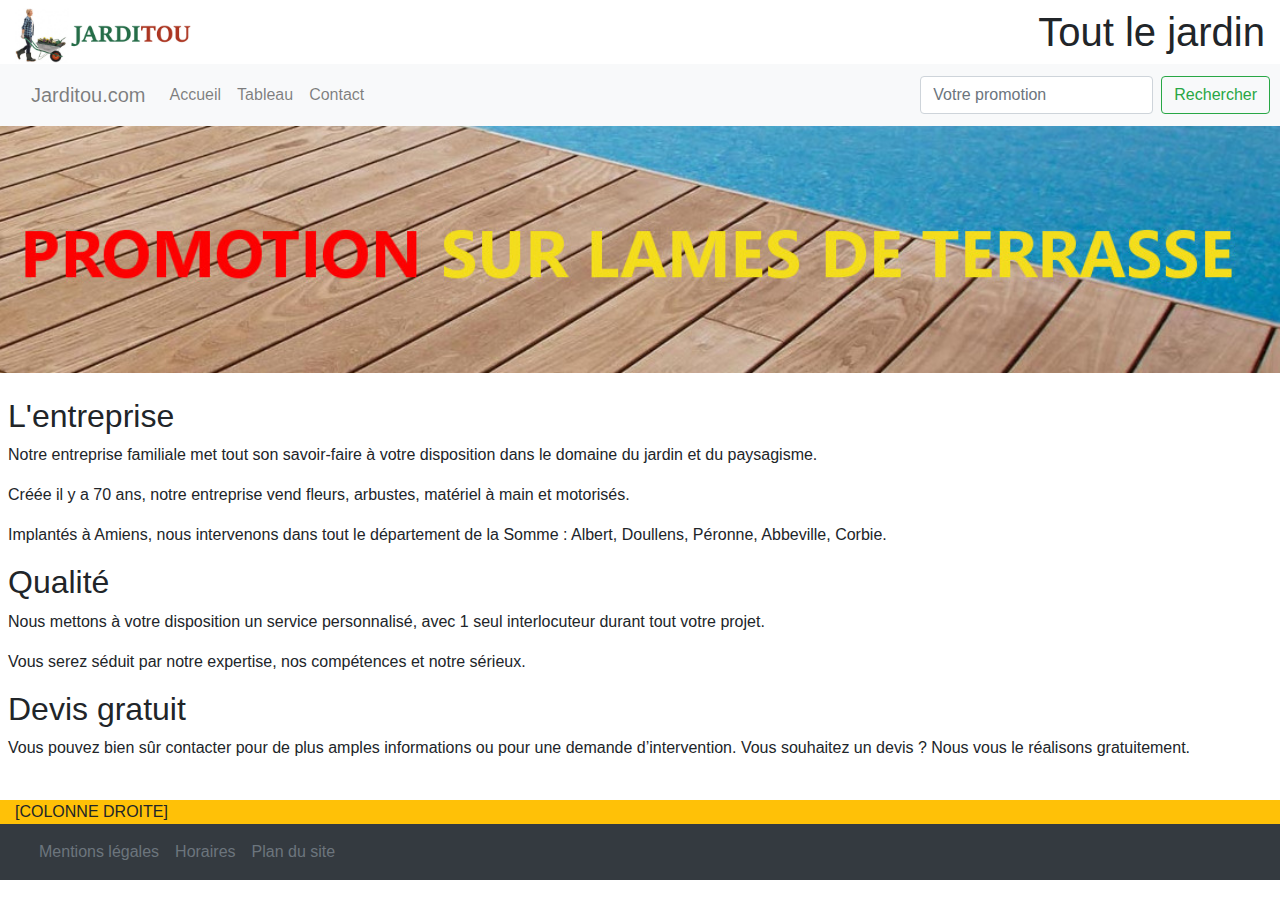
<file: Evaluation/jarditou/index.html>
<!DOCTYPE html>
<html lang="fr">

<head>
  <meta charset="UTF-8">
  <meta http-equiv="X-UA-Compatible" content="IE=edge">
  <link rel="icon" href="assets/img/images/Logo_Afpa.ico">
  <title>Accueil</title>
  <meta name="viewport" content="width=device-width, initial-scale=1, shrink-to-fit=no">
  <link rel="stylesheet" href="https://stackpath.bootstrapcdn.com/bootstrap/4.4.1/css/bootstrap.min.css"
    integrity="sha384-Vkoo8x4CGsO3+Hhxv8T/Q5PaXtkKtu6ug5TOeNV6gBiFeWPGFN9MuhOf23Q9Ifjh" crossorigin="anonymous">
  


</head>

<body>
  <header>
    <div class="container-fluid">
      <div class="row">
        <div class="col 12 col-lg-2 pt-2">
          <img src="assets/img/images/jarditou_logo.jpg" class="img-fluid" alt="Jarditou" title="Logo Jarditou">
        </div>
        <div class="col 12 col-lg-10 pt-2">
          <div class="text-right h1">Tout le jardin</div>
        </div>
      </div>
    </div>

    <nav class="navbar navbar-expand-lg navbar-light bg-light">
      <div class="container-fluid">
        <ul class="navbar-nav">
          <a class="navbar-brand navbar-text" href="index.html">Jarditou.com</a>
          <button class="navbar-toggler position-absolute" style="right:10px" type="button"
            aria-controls="navbarSupportedContent" aria-expanded="false" aria-label="Toggle navigation">
            <span class="navbar-toggler-icon"></span>
          </button>
          <div class="collapse navbar-collapse" id="navbarSupportedContent">
            <ul class="navbar-nav mr-auto">
              <li class="nav-item">
                <a class="nav-link" href="index.html">Accueil</a>
              </li>
              <li class="nav-item">
                <a class="nav-link" href="tableau.html">Tableau</a>
              </li>
              <li class="nav-item">
                <a class="nav-link" href="contact.html">Contact</a>
              </li>
            </ul>

            <div class="collapse navbar-collapse" id="navbarSupportedContent">

              <form class="form-inline position-absolute" style="right:10px">
                <div class="md-form my-0 mr-2">
                  <input class="form-control" id="recherche" name="recherche" type="text" placeholder="Votre promotion"
                    aria-label="recherche">
                </div>
                <button class="btn btn-outline-success btn-md my-0 m1-sm-2" type="submit">Rechercher</button>
              </form>

            </div>
          </div>
      </div>
    </nav>
  </header>


  <img title="pub" id="promo_index" class="w-100" src="assets/img/images/promotion.jpg" alt="Publicité">

  <div id="leflex2_index" class="d-flex flex-wrap">
    <div id="DIVsection1_index" class="w-80">
      <section>
        <h2 class="m-2 pt-3">L'entreprise</h2>
        <article class="m-2">
          <p>Notre entreprise familiale met tout son savoir-faire à votre disposition dans le domaine du jardin et du
            paysagisme.
          <p>
          <p>Créée il y a 70 ans, notre entreprise vend fleurs, arbustes, matériel à main et motorisés.</p>
          <p>Implantés à Amiens, nous intervenons dans tout le département de la Somme : Albert, Doullens, Péronne,
            Abbeville,
            Corbie.</p>
        </article>

        <h2 class="m-2">Qualité</h2>
        <article class="m-2">
          <p>Nous mettons à votre disposition un service personnalisé, avec 1 seul interlocuteur durant tout votre
            projet.
          </p>
          <p>Vous serez séduit par notre expertise, nos compétences et notre sérieux.</p>
        </article>

        <h2 class="m-2">Devis gratuit</h2>
        <article class="m-2 pb-3">
          <p>Vous pouvez bien sûr contacter pour de plus amples informations ou pour une demande d’intervention. Vous
            souhaitez
            un devis ? Nous vous le réalisons gratuitement.</p>
      </section>
    </div>

    <div class="col bg-warning">
      <aside class="bg-warning">[COLONNE DROITE]</aside>
    </div>
  </div>

  <footer class="navbar navbar-expand-lg bg-dark">
    <div class="container-fluid">
      <ul class="navbar-nav">
        <div class="navbar-dark rounded">
          <button class="navbar-toggler navbar-dark" type="button" aria-controls="navbarSupportedContent"
            aria-expanded="false" aria-label="Toggle navigation">
            <span class="navbar-toggler-icon"></span>
          </button>
        </div>
        <div class="collapse navbar-collapse" id="navbarSupportedContent">
          <ul class="navbar-nav mr-auto">
            <li class="nav-item">
              <a class="nav-link text-muted" href="mention_legales.html">Mentions légales</a>
            </li>
            <li class="nav-item">
              <a class="nav-link text-muted" href="horaires.html">Horaires</a>
            </li>
            <li class="nav-item">
              <a class="nav-link text-muted" href="plan_du_site.html">Plan du site</a>
            </li>
          </ul>


        </div>
    </div>
  </footer>


  <script src="https://code.jquery.com/jquery-3.4.1.slim.min.js"
    integrity="sha384-J6qa4849blE2+poT4WnyKhv5vZF5SrPo0iEjwBvKU7imGFAV0wwj1yYfoRSJoZ+n"
    crossorigin="anonymous"></script>
  <script src="https://cdn.jsdelivr.net/npm/popper.js@1.16.0/dist/umd/popper.min.js"
    integrity="sha384-Q6E9RHvbIyZFJoft+2mJbHaEWldlvI9IOYy5n3zV9zzTtmI3UksdQRVvoxMfooAo"
    crossorigin="anonymous"></script>
  <script src="https://stackpath.bootstrapcdn.com/bootstrap/4.4.1/js/bootstrap.min.js"
    integrity="sha384-wfSDF2E50Y2D1uUdj0O3uMBJnjuUD4Ih7YwaYd1iqfktj0Uod8GCExl3Og8ifwB6"
    crossorigin="anonymous"></script>
  <script src="js/Javascript.js"></script>
</body>

</html>
</file>
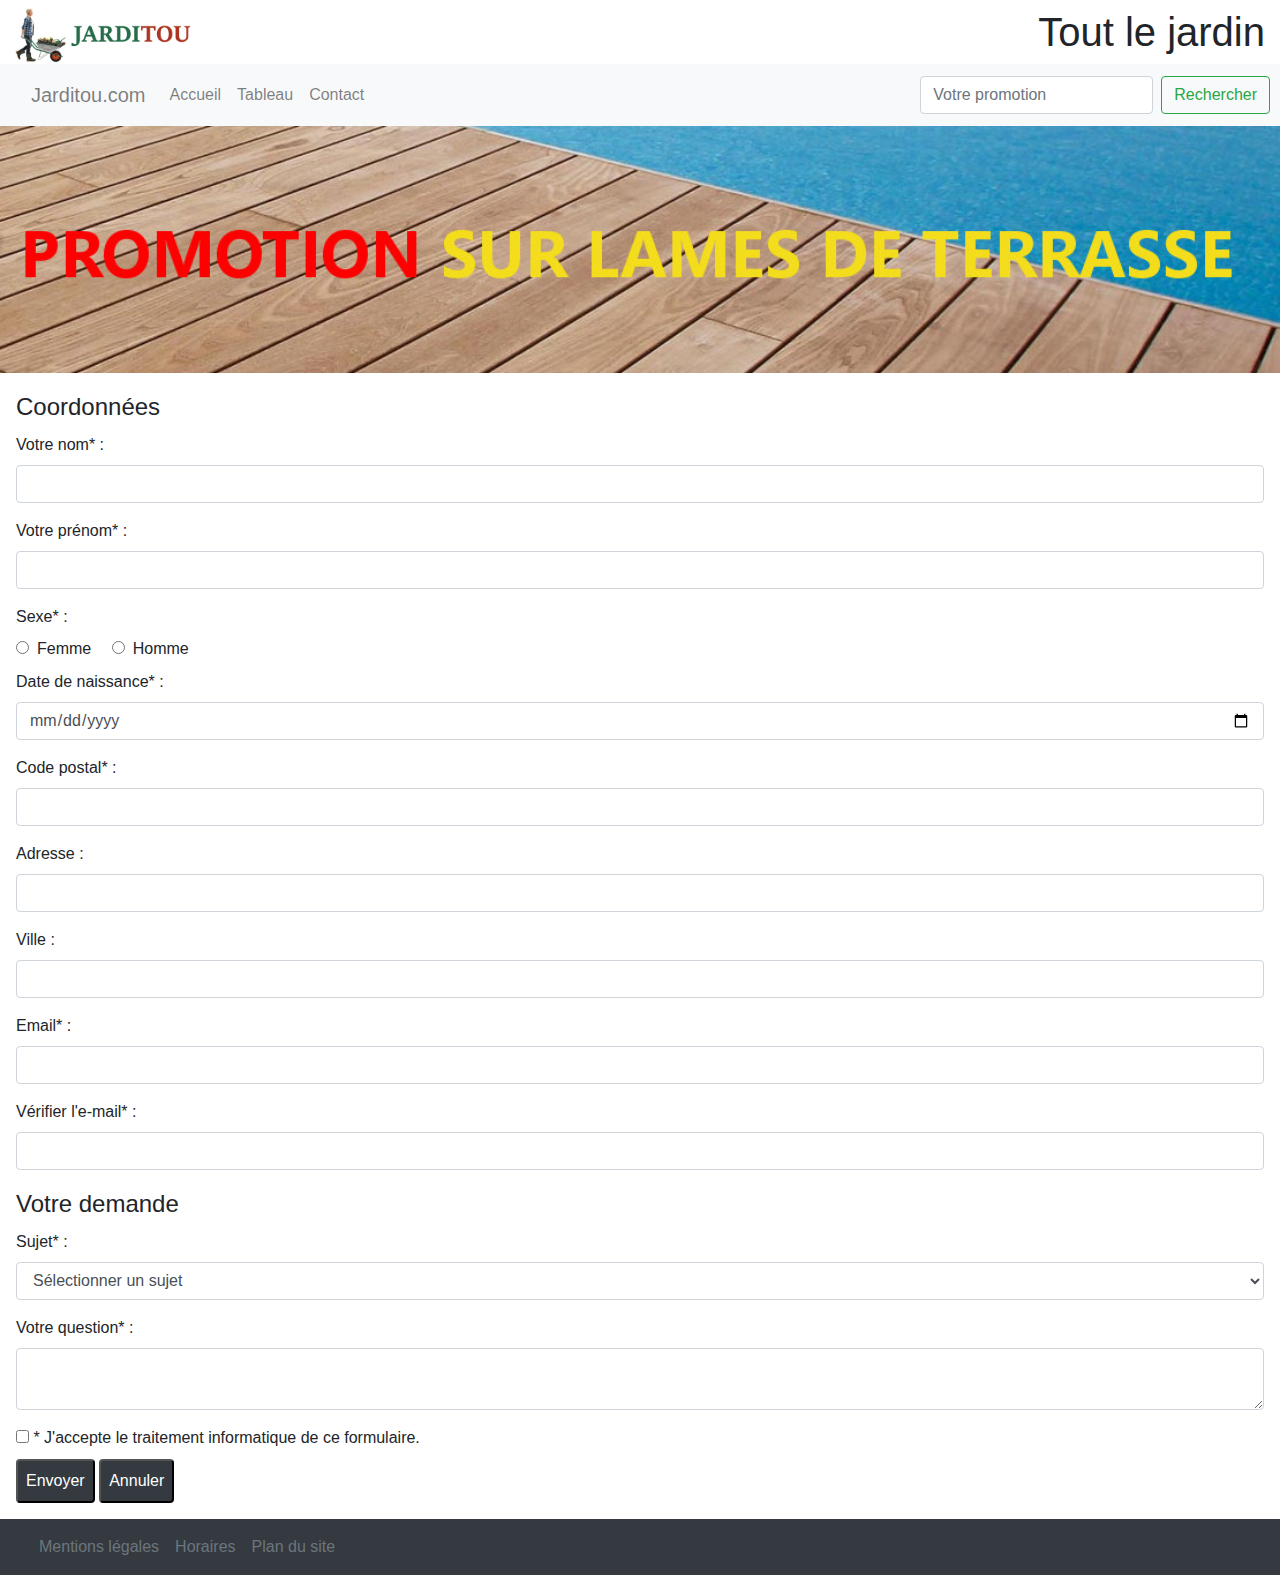
<file: Evaluation/jarditou/contact.html>
<!DOCTYPE html>
<html lang="fr">

<head>
  <meta charset="UTF-8">
  <meta http-equiv="X-UA-Compatible" content="IE=edge">
  <meta name="viewport" content="width=device-width, initial-scale=1, shrink-to-fit=no">
  <link rel="stylesheet" href="https://stackpath.bootstrapcdn.com/bootstrap/4.4.1/css/bootstrap.min.css"
    integrity="sha384-Vkoo8x4CGsO3+Hhxv8T/Q5PaXtkKtu6ug5TOeNV6gBiFeWPGFN9MuhOf23Q9Ifjh" crossorigin="anonymous">
  <link href="https://cdn.jsdelivr.net/npm/bootstrap@5.3.0-alpha1/dist/css/bootstrap.min.css" rel="stylesheet"
    integrity="sha384-GLhlTQ8iRABdZLl6O3oVMWSktQOp6b7In1Zl3/Jr59b6EGGoI1aFkw7cmDA6j6gD" crossorigin="anonymous">

  <link rel="icon" href="assets/img/images/Logo_Afpa.ico">
  <title>Contact</title>


</head>

  <body>
    <header>
      <div class="container-fluid">
        <div class="row">
          <div class="col 12 col-lg-2 pt-2">
            <img src="assets/img/images/jarditou_logo.jpg" class="img-fluid" alt="Jarditou" title="Logo Jarditou">
          </div>
          <div class="col 12 col-lg-10 pt-2">
            <div class="text-right h1">Tout le jardin</div>
          </div>
        </div>
      </div>

      <nav class="navbar navbar-expand-lg navbar-light bg-light">
        <div class="container-fluid">
          <ul class="navbar-nav">
            <a class="navbar-brand navbar-text" href="index.html">Jarditou.com</a>
            <button class="navbar-toggler position-absolute" style="right:10px" type="button"
              aria-controls="navbarSupportedContent" aria-expanded="false" aria-label="Toggle navigation">
              <span class="navbar-toggler-icon"></span>
            </button>
            <div class="collapse navbar-collapse" id="navbarSupportedContent">
              <ul class="navbar-nav mr-auto">
                <li class="nav-item">
                  <a class="nav-link" href="index.html">Accueil</a>
                </li>
                <li class="nav-item">
                  <a class="nav-link" href="tableau.html">Tableau</a>
                </li>
                <li class="nav-item">
                  <a class="nav-link" href="contact.html">Contact</a>
                </li>
              </ul>

              <div class="collapse navbar-collapse" id="navbarSupportedContent">

                <form class="form-inline position-absolute" style="right:10px">
                  <div class="md-form my-0 mr-2">
                    <input class="form-control" id="recherche" name="recherche" type="text"
                      placeholder="Votre promotion" aria-label="recherche">
                  </div>
                  <button class="btn btn-outline-success btn-md my-0 m1-sm-2" type="submit">Rechercher</button>
                </form>

              </div>
            </div>
        </div>
      </nav>
    </header>

    <img title="pub" id="promo_index" class="w-100" src="assets/img/images/promotion.jpg" alt="Publicité">




    <form action="http://bienvu.net/script.php" method="get" id="formulaire_contact">
      <div class="form-group m-3">

        <fieldset>

          <legend>Coordonnées</legend>



          <label for="nom">Votre nom* :</label><input id="nom" type="text" class="form-control mb-3"
            title="Entrez votre nom (que des caractères entre a et z)">
          <span id="msgnom" class="mb-3"></span>



          <label for="prenom">Votre prénom* :</label><input id="prenom" type="text" class="form-control mb-3" required
            title="Entrez votre prénom (que des caractères entre a et z)">
          <span id="msgprenom" class="mb-3"></span>



          <label for="sexe">Sexe* :</label><br>

          <input name="sexe" class="mb-3" id="fem" type="radio" value="Femme"><a class="mr-3 ml-2">Femme</a>
          <input name="sexe" class="mb-3" id="hom" type="radio" value="Homme"><a class="mr-3 ml-2">Homme</a>
          <span id="msgsexe" class="mb-3"></span>

          <br>


          <label for="date">Date de naissance* :</label><input name="ddn" id="date" type="date"
            class="form-control mb-3">
          <span id="msgdate" class="mb-3"></span>



          <label for="postal">Code postal* :</label><input name="postal" id="postal" type="text"
            class="form-control mb-3" maxlength="5" required title="Entrez les 5 chiffres de votre code postal">
          <span id="msgpostal" class="mb-3"></span>



          <label for="adresse">Adresse :</label><input name="adresse" id="adresse" type="text" class="form-control mb-3"
            required title="Entrez votre adresse">

          <span id="msgadresse" class="mb-3"></span>



          <label for="ville">Ville :</label><input name="ville" id="ville" type="text" class="form-control mb-3"
            required title="Entrez votre Ville">

          <span id="msgville" class="mb-3"></span>

          <label for="email">Email* :</label><input name="email" id="email" type="text" class="form-control mb-3"
            required title="Entrez votre e-mail">
          <span id="msgemail" class="mb-3"></span>



          <label for="controle">Vérifier l'e-mail* :</label><input name="controle" id="controle" type="text"
            class="form-control mb-3" required title="Vérifier votre e-mail">
          <span id="msgcontrole" class="mb-3"></span>

        </fieldset>



        <fieldset>

          <legend>Votre demande</legend>

          <label for="sujet">Sujet* : </label>
          <select id="sujet" name="Veuillez sélectionner un sujet" class="form-control mb-3">
            <option value="Veuillez sélectionner un sujet" selected disabled>Sélectionner un sujet</option>
            <option value="Mes commandes">Mes commandes</option>
            <option value="Question sur un produit">Question sur un produit</option>
            <option value="Réclamation">Réclamation</option>
            <option value="Autres">Autres</option>
          </select>



          <span id="msgsujet" class="mb-3"></span>

          <label for="question">Votre question* : </label>
          <textarea name="Votre question" id="question" rows="2" cols="50" class="form-control mb-3"></textarea>

          <span id="msgquestion" class="mb-3"></span>


        </fieldset>



        <input type="checkbox" id="check" class="mb-3"> * J'accepte le traitement informatique de ce formulaire.

        <br>
        <span id="msgcheck" class="mb-3"></span>



        <input id="submit" name="submit" type="submit" class="bg-dark rounded text-white p-2" value="Envoyer">
        <input name="reset" type="reset" class="bg-dark rounded text-white p-2" value="Annuler">

      </div>
    </form>


    <footer class="navbar navbar-expand-lg bg-dark">
      <div class="container-fluid">
          <ul class="navbar-nav">
         <div class="navbar-dark rounded">
              <button class="navbar-toggler navbar-dark" type="button" aria-controls="navbarSupportedContent"
                  aria-expanded="false" aria-label="Toggle navigation">
                  <span class="navbar-toggler-icon"></span>
              </button>
          </div>
              <div class="collapse navbar-collapse" id="navbarSupportedContent">
                  <ul class="navbar-nav mr-auto">
                      <li class="nav-item">
                          <a class="nav-link text-muted" href="mention_legales.html">Mentions légales</a>
                      </li>
                      <li class="nav-item">
                          <a class="nav-link text-muted" href="horaires.html">Horaires</a>
                      </li>
                      <li class="nav-item">
                          <a class="nav-link text-muted" href="plan_du_site.html">Plan du site</a>
                      </li>
                  </ul>

                  
              </div>
      </div>
  </footer>

    <script src="https://code.jquery.com/jquery-3.4.1.slim.min.js"
      integrity="sha384-J6qa4849blE2+poT4WnyKhv5vZF5SrPo0iEjwBvKU7imGFAV0wwj1yYfoRSJoZ+n"
      crossorigin="anonymous"></script>
    <script src="https://cdn.jsdelivr.net/npm/popper.js@1.16.0/dist/umd/popper.min.js"
      integrity="sha384-Q6E9RHvbIyZFJoft+2mJbHaEWldlvI9IOYy5n3zV9zzTtmI3UksdQRVvoxMfooAo"
      crossorigin="anonymous"></script>
    <script src="https://stackpath.bootstrapcdn.com/bootstrap/4.4.1/js/bootstrap.min.js"
      integrity="sha384-wfSDF2E50Y2D1uUdj0O3uMBJnjuUD4Ih7YwaYd1iqfktj0Uod8GCExl3Og8ifwB6"
      crossorigin="anonymous"></script>
    <script src="js/Javascript.js"></script>

  </body>

</html>
</file>
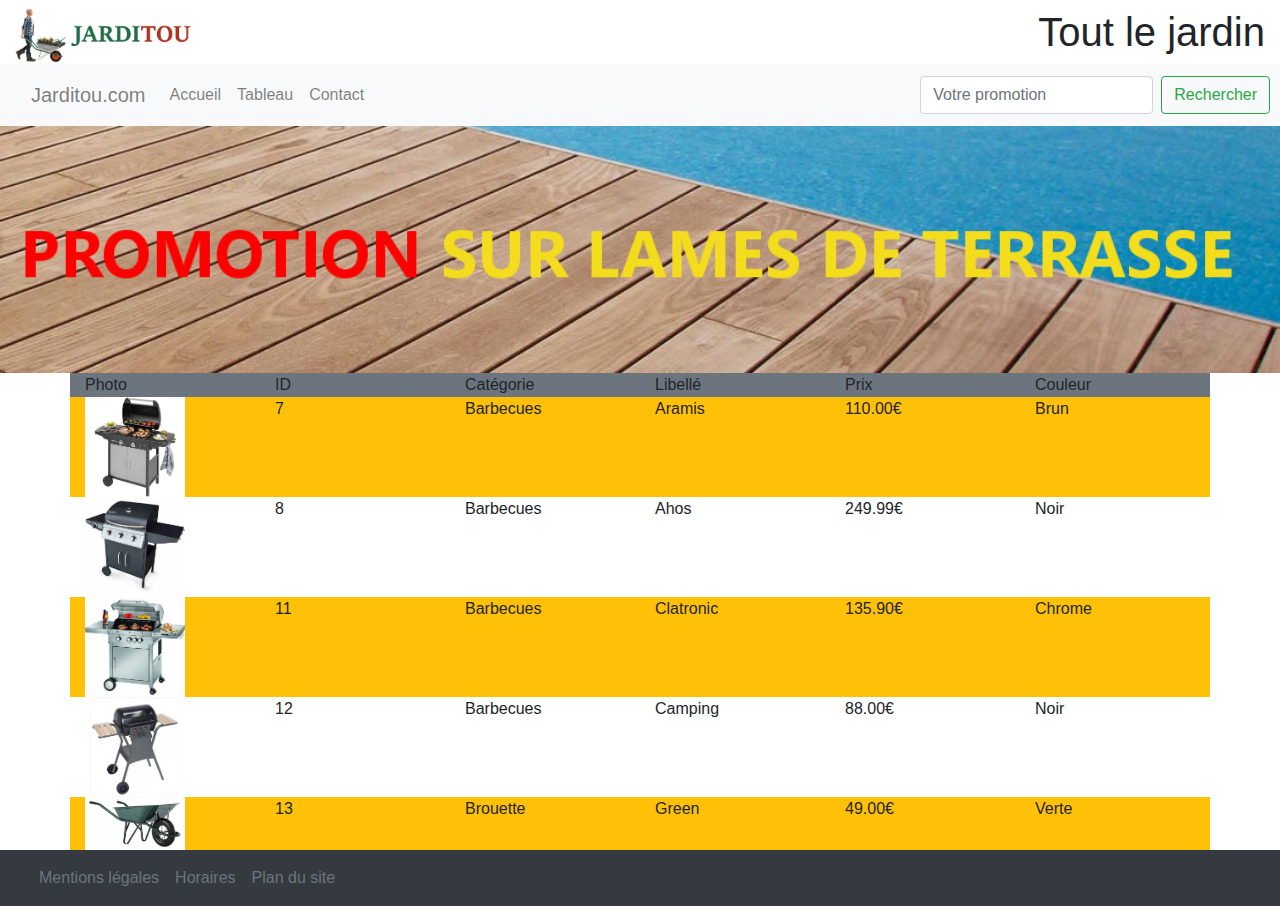
<file: Evaluation/jarditou/tableau.html>
<!DOCTYPE html>
<html lang="fr">

<head>
  <meta charset="UTF-8">
  <meta http-equiv="X-UA-Compatible" content="IE=edge">
  <meta name="viewport" content="width=device-width, initial-scale=1, shrink-to-fit=no">
  <link rel="stylesheet" href="https://stackpath.bootstrapcdn.com/bootstrap/4.4.1/css/bootstrap.min.css"
    integrity="sha384-Vkoo8x4CGsO3+Hhxv8T/Q5PaXtkKtu6ug5TOeNV6gBiFeWPGFN9MuhOf23Q9Ifjh" crossorigin="anonymous">
    <link href="https://cdn.jsdelivr.net/npm/bootstrap@5.3.0-alpha1/dist/css/bootstrap.min.css" rel="stylesheet" integrity="sha384-GLhlTQ8iRABdZLl6O3oVMWSktQOp6b7In1Zl3/Jr59b6EGGoI1aFkw7cmDA6j6gD" crossorigin="anonymous">


  <link rel="icon" href="assets/img/images/Logo_Afpa.ico">
  <title>Tableau</title>


</head>

<body>
  <header>
    <div class="container-fluid">
        <div class="row">
            <div class="col 12 col-lg-2 pt-2">
                <img src="assets/img/images/jarditou_logo.jpg" class="img-fluid" alt="Jarditou" title="Logo Jarditou">
            </div>
            <div class="col 12 col-lg-10 pt-2">
                <div class="text-right h1">Tout le jardin</div>
            </div>
        </div>
    </div>

    <nav class="navbar navbar-expand-lg navbar-light bg-light">
        <div class="container-fluid">
            <ul class="navbar-nav">
                <a class="navbar-brand navbar-text" href="index.html">Jarditou.com</a>
                <button class="navbar-toggler position-absolute" style="right:10px" type="button" aria-controls="navbarSupportedContent"
                    aria-expanded="false" aria-label="Toggle navigation">
                    <span class="navbar-toggler-icon"></span>
                </button>
                <div class="collapse navbar-collapse" id="navbarSupportedContent">
                    <ul class="navbar-nav mr-auto">
                        <li class="nav-item">
                            <a class="nav-link" href="index.html">Accueil</a>
                        </li>
                        <li class="nav-item">
                            <a class="nav-link" href="tableau.html">Tableau</a>
                        </li>
                        <li class="nav-item">
                            <a class="nav-link" href="contact.html">Contact</a>
                        </li>
                    </ul>

                    <div class="collapse navbar-collapse" id="navbarSupportedContent">

                        <form class="form-inline position-absolute" style="right:10px">
                            <div class="md-form my-0 mr-2">
                                <input class="form-control" id="recherche" name="recherche" type="text"
                                    placeholder="Votre promotion" aria-label="recherche">
                            </div>
                            <button class="btn btn-outline-success btn-md my-0 m1-sm-2"
                                type="submit">Rechercher</button>
                        </form>

                    </div>
                </div>
        </div>
    </nav>
</header>



  <img title="pub" id="promo_index" class="w-100" src="assets/img/images/promotion.jpg" alt="Publicité">




  <div class="container">
    <div class="row">
      <div class="col bg-secondary bg-opacity-50">Photo</div>
      <div class="col bg-secondary bg-opacity-50">ID</div>
      <div class="col bg-secondary bg-opacity-50">Catégorie</div>
      <div class="col bg-secondary bg-opacity-50">Libellé</div>
      <div class="col bg-secondary bg-opacity-50">Prix</div>
      <div class="col bg-secondary bg-opacity-50">Couleur</div>
      <div class="w-100"></div>
      <div class="col bg-warning  bg-opacity-50"><img title="7" width="100" src="assets/img/jarditou_photos/7.jpg"
          alt="7"></div>
      <div class="col bg-warning bg-opacity-50">7</div>
      <div class="col bg-warning bg-opacity-50">Barbecues</div>
      <div class="col bg-warning bg-opacity-50">Aramis</div>
      <div class="col bg-warning bg-opacity-50">110.00€</div>
      <div class="col bg-warning bg-opacity-50">Brun</div>
      <div class="w-100"></div>
      <div class="col"><img title="8" width="100" src="assets/img/jarditou_photos/8.jpg" alt="8"></div>
      <div class="col">8</div>
      <div class="col">Barbecues</div>
      <div class="col">Ahos</div>
      <div class="col">249.99€</div>
      <div class="col">Noir</div>
      <div class="w-100"></div>
      <div class="col bg-warning bg-opacity-50"><img title="11" width="100" src="assets/img/jarditou_photos/11.jpg"
          alt="11"></div>
      <div class="col bg-warning bg-opacity-50">11</div>
      <div class="col bg-warning bg-opacity-50">Barbecues</div>
      <div class="col bg-warning bg-opacity-50">Clatronic</div>
      <div class="col bg-warning bg-opacity-50">135.90€</div>
      <div class="col bg-warning bg-opacity-50">Chrome</div>
      <div class="w-100"></div>
      <div class="col"><img title="12" width="100" src="assets/img/jarditou_photos/12.jpg" alt="12"></div>
      <div class="col">12</div>
      <div class="col">Barbecues</div>
      <div class="col">Camping</div>
      <div class="col">88.00€</div>
      <div class="col">Noir</div>
      <div class="w-100"></div>
      <div class="col bg-warning bg-opacity-50"><img title="13" width="100" src="assets/img/jarditou_photos/13.jpg"
          alt="13"></div>
      <div class="col bg-warning bg-opacity-50">13</div>
      <div class="col bg-warning bg-opacity-50">Brouette</div>
      <div class="col bg-warning bg-opacity-50">Green</div>
      <div class="col bg-warning bg-opacity-50">49.00€</div>
      <div class="col bg-warning bg-opacity-50">Verte</div>

    </div>
  </div>

  </section>




  <footer class="navbar navbar-expand-lg bg-dark">
    <div class="container-fluid">
        <ul class="navbar-nav">
       <div class="navbar-dark rounded">
            <button class="navbar-toggler navbar-dark" type="button" aria-controls="navbarSupportedContent"
                aria-expanded="false" aria-label="Toggle navigation">
                <span class="navbar-toggler-icon"></span>
            </button>
        </div>
            <div class="collapse navbar-collapse" id="navbarSupportedContent">
                <ul class="navbar-nav mr-auto">
                    <li class="nav-item">
                        <a class="nav-link text-muted" href="mention_legales.html">Mentions légales</a>
                    </li>
                    <li class="nav-item">
                        <a class="nav-link text-muted" href="horaires.html">Horaires</a>
                    </li>
                    <li class="nav-item">
                        <a class="nav-link text-muted" href="plan_du_site.html">Plan du site</a>
                    </li>
                </ul>

                
            </div>
    </div>
</footer>

  <script src="https://code.jquery.com/jquery-3.4.1.slim.min.js"
    integrity="sha384-J6qa4849blE2+poT4WnyKhv5vZF5SrPo0iEjwBvKU7imGFAV0wwj1yYfoRSJoZ+n"
    crossorigin="anonymous"></script>
  <script src="https://cdn.jsdelivr.net/npm/popper.js@1.16.0/dist/umd/popper.min.js"
    integrity="sha384-Q6E9RHvbIyZFJoft+2mJbHaEWldlvI9IOYy5n3zV9zzTtmI3UksdQRVvoxMfooAo"
    crossorigin="anonymous"></script>
  <script src="https://stackpath.bootstrapcdn.com/bootstrap/4.4.1/js/bootstrap.min.js"
    integrity="sha384-wfSDF2E50Y2D1uUdj0O3uMBJnjuUD4Ih7YwaYd1iqfktj0Uod8GCExl3Og8ifwB6"
    crossorigin="anonymous"></script>
  <script src="js/Javascript.js"></script>

</body>

</html>
</file>
